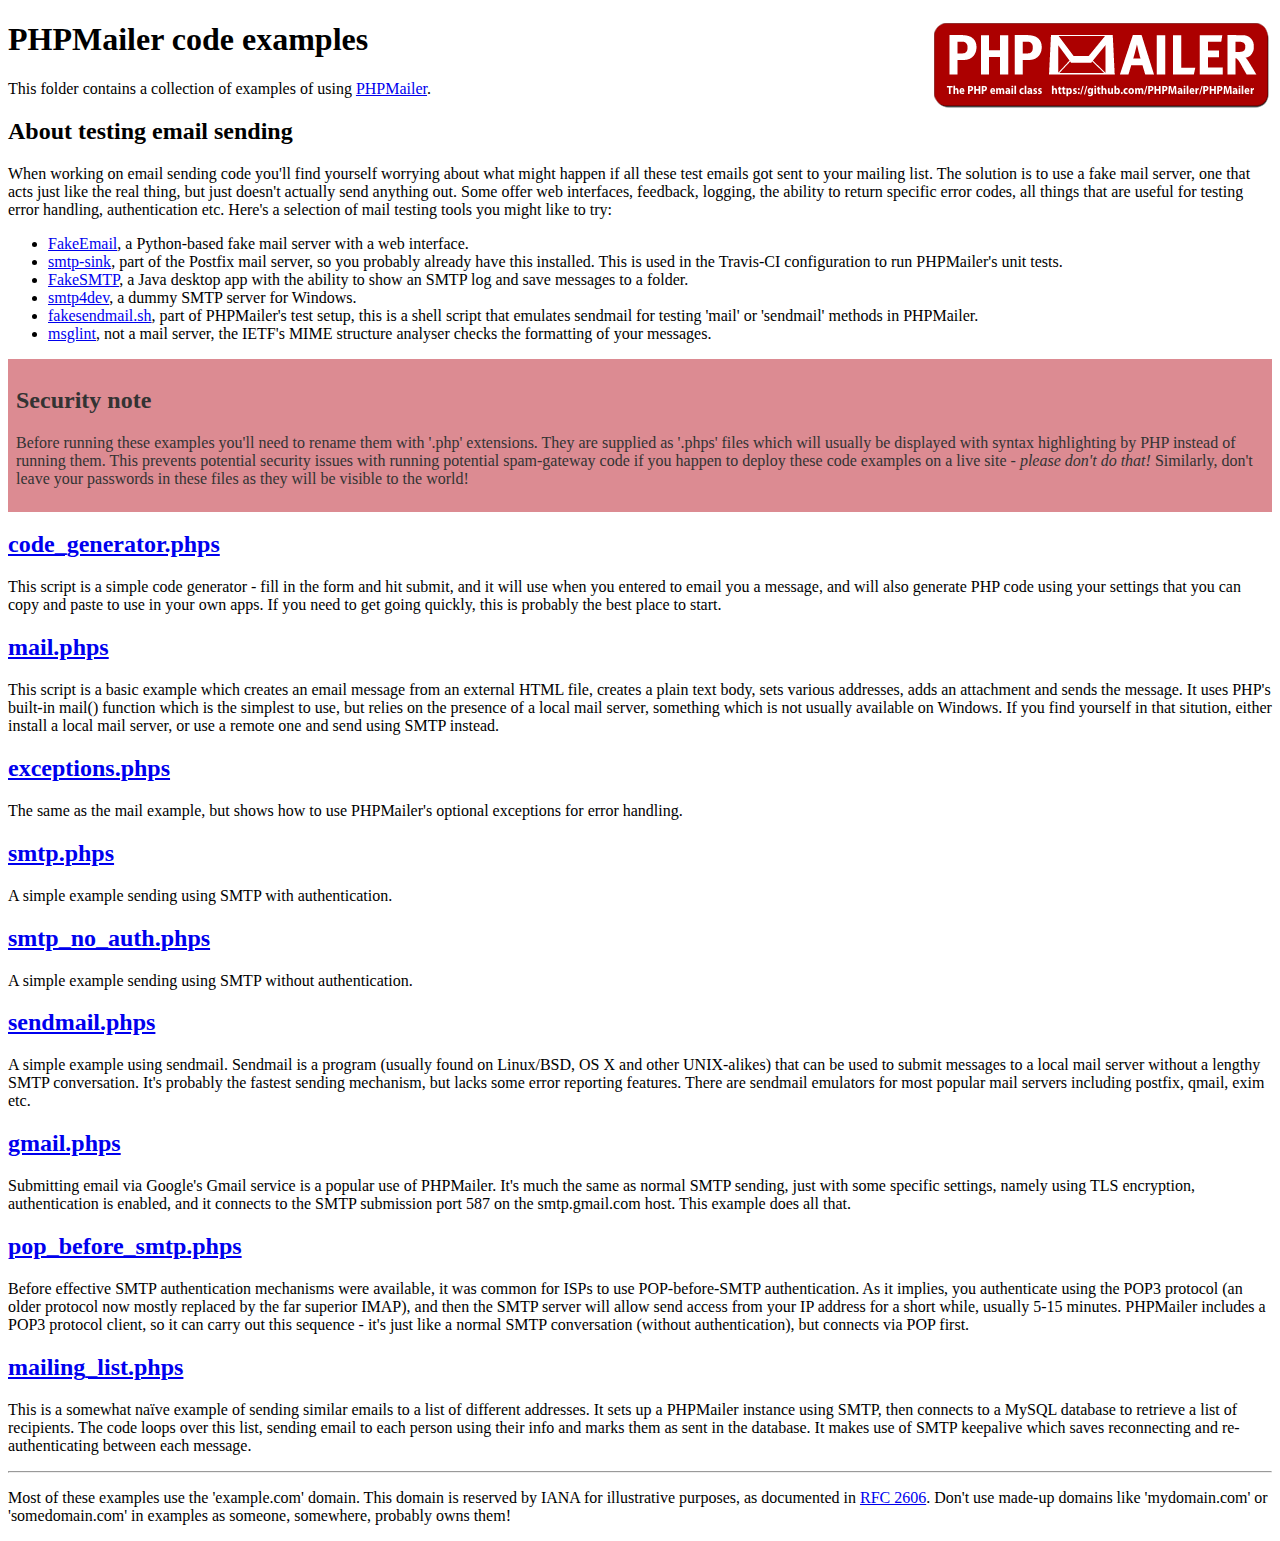
<file: inc/phpmailer/examples/index.html>
<!DOCTYPE html>
<html>
<head>
	<meta http-equiv="Content-Type" content="text/html; charset=utf-8" />
	<title>PHPMailer Examples</title>
</head>
<body>
<h1>PHPMailer code examples<a href="https://github.com/PHPMailer/PHPMailer"><img src="images/phpmailer.png" style="float:right; border:0;" alt="PHPMailer logo"></a></h1>
<p>This folder contains a collection of examples of using <a href="https://github.com/PHPMailer/PHPMailer">PHPMailer</a>.</p>
<h2>About testing email sending</h2>
<p>When working on email sending code you'll find yourself worrying about what might happen if all these test emails got sent to your mailing list. The solution is to use a fake mail server, one that acts just like the real thing, but just doesn't actually send anything out. Some offer web interfaces, feedback, logging, the ability to return specific error codes, all things that are useful for testing error handling, authentication etc. Here's a selection of mail testing tools you might like to try:</p>
<ul>
  <li><a href="https://github.com/isotoma/FakeEmail">FakeEmail</a>, a Python-based fake mail server with a web interface.</li>
  <li><a href="http://www.postfix.org/smtp-sink.1.html">smtp-sink</a>, part of the Postfix mail server, so you probably already have this installed. This is used in the Travis-CI configuration to run PHPMailer's unit tests.</li>
  <li><a href="https://github.com/Nilhcem/FakeSMTP">FakeSMTP</a>, a Java desktop app with the ability to show an SMTP log and save messages to a folder.</li>
  <li><a href="http://smtp4dev.codeplex.com">smtp4dev</a>, a dummy SMTP server for Windows.</li>
  <li><a href="https://github.com/PHPMailer/PHPMailer/blob/master/test/fakesendmail.sh">fakesendmail.sh</a>, part of PHPMailer's test setup, this is a shell script that emulates sendmail for testing 'mail' or 'sendmail' methods in PHPMailer.</li>
  <li><a href="http://tools.ietf.org/tools/msglint/">msglint</a>, not a mail server, the IETF's MIME structure analyser checks the formatting of your messages.</li>
</ul>
<div style="padding: 8px; color: #333333; background-color: #dc8b92">
<h2>Security note</h2>
<p>Before running these examples you'll need to rename them with '.php' extensions. They are supplied as '.phps' files which will usually be displayed with syntax highlighting by PHP instead of running them. This prevents potential security issues with running potential spam-gateway code if you happen to deploy these code examples on a live site - <em>please don't do that!</em> Similarly, don't leave your passwords in these files as they will be visible to the world!</p>
</div>
<h2><a href="code_generator.phps">code_generator.phps</a></h2>
<p>This script is a simple code generator - fill in the form and hit submit, and it will use when you entered to email you a message, and will also generate PHP code using your settings that you can copy and paste to use in your own apps. If you need to get going quickly, this is probably the best place to start.</p>
<h2><a href="mail.phps">mail.phps</a></h2>
<p>This script is a basic example which creates an email message from an external HTML file, creates a plain text body, sets various addresses, adds an attachment and sends the message. It uses PHP's built-in mail() function which is the simplest to use, but relies on the presence of a local mail server, something which is not usually available on Windows. If you find yourself in that sitution, either install a local mail server, or use a remote one and send using SMTP instead.</p>
<h2><a href="exceptions.phps">exceptions.phps</a></h2>
<p>The same as the mail example, but shows how to use PHPMailer's optional exceptions for error handling.</p>
<h2><a href="smtp.phps">smtp.phps</a></h2>
<p>A simple example sending using SMTP with authentication.</p>
<h2><a href="smtp_no_auth.phps">smtp_no_auth.phps</a></h2>
<p>A simple example sending using SMTP without authentication.</p>
<h2><a href="sendmail.phps">sendmail.phps</a></h2>
<p>A simple example using sendmail. Sendmail is a program (usually found on Linux/BSD, OS X and other UNIX-alikes) that can be used to submit messages to a local mail server without a lengthy SMTP conversation. It's probably the fastest sending mechanism, but lacks some error reporting features. There are sendmail emulators for most popular mail servers including postfix, qmail, exim etc.</p>
<h2><a href="gmail.phps">gmail.phps</a></h2>
<p>Submitting email via Google's Gmail service is a popular use of PHPMailer. It's much the same as normal SMTP sending, just with some specific settings, namely using TLS encryption, authentication is enabled, and it connects to the SMTP submission port 587 on the smtp.gmail.com host. This example does all that.</p>
<h2><a href="pop_before_smtp.phps">pop_before_smtp.phps</a></h2>
<p>Before effective SMTP authentication mechanisms were available, it was common for ISPs to use POP-before-SMTP authentication. As it implies, you authenticate using the POP3 protocol (an older protocol now mostly replaced by the far superior IMAP), and then the SMTP server will allow send access from your IP address for a short while, usually 5-15 minutes. PHPMailer includes a POP3 protocol client, so it can carry out this sequence - it's just like a normal SMTP conversation (without authentication), but connects via POP first.</p>
<h2><a href="mailing_list.phps">mailing_list.phps</a></h2>
<p>This is a somewhat naïve example of sending similar emails to a list of different addresses. It sets up a PHPMailer instance using SMTP, then connects to a MySQL database to retrieve a list of recipients. The code loops over this list, sending email to each person using their info and marks them as sent in the database. It makes use of SMTP keepalive which saves reconnecting and re-authenticating between each message.</p>
<hr>
<p>Most of these examples use the 'example.com' domain. This domain is reserved by IANA for illustrative purposes, as documented in <a href="http://tools.ietf.org/html/rfc2606">RFC 2606</a>. Don't use made-up domains like 'mydomain.com' or 'somedomain.com' in examples as someone, somewhere, probably owns them!</p>
</body>
</html>
</file>
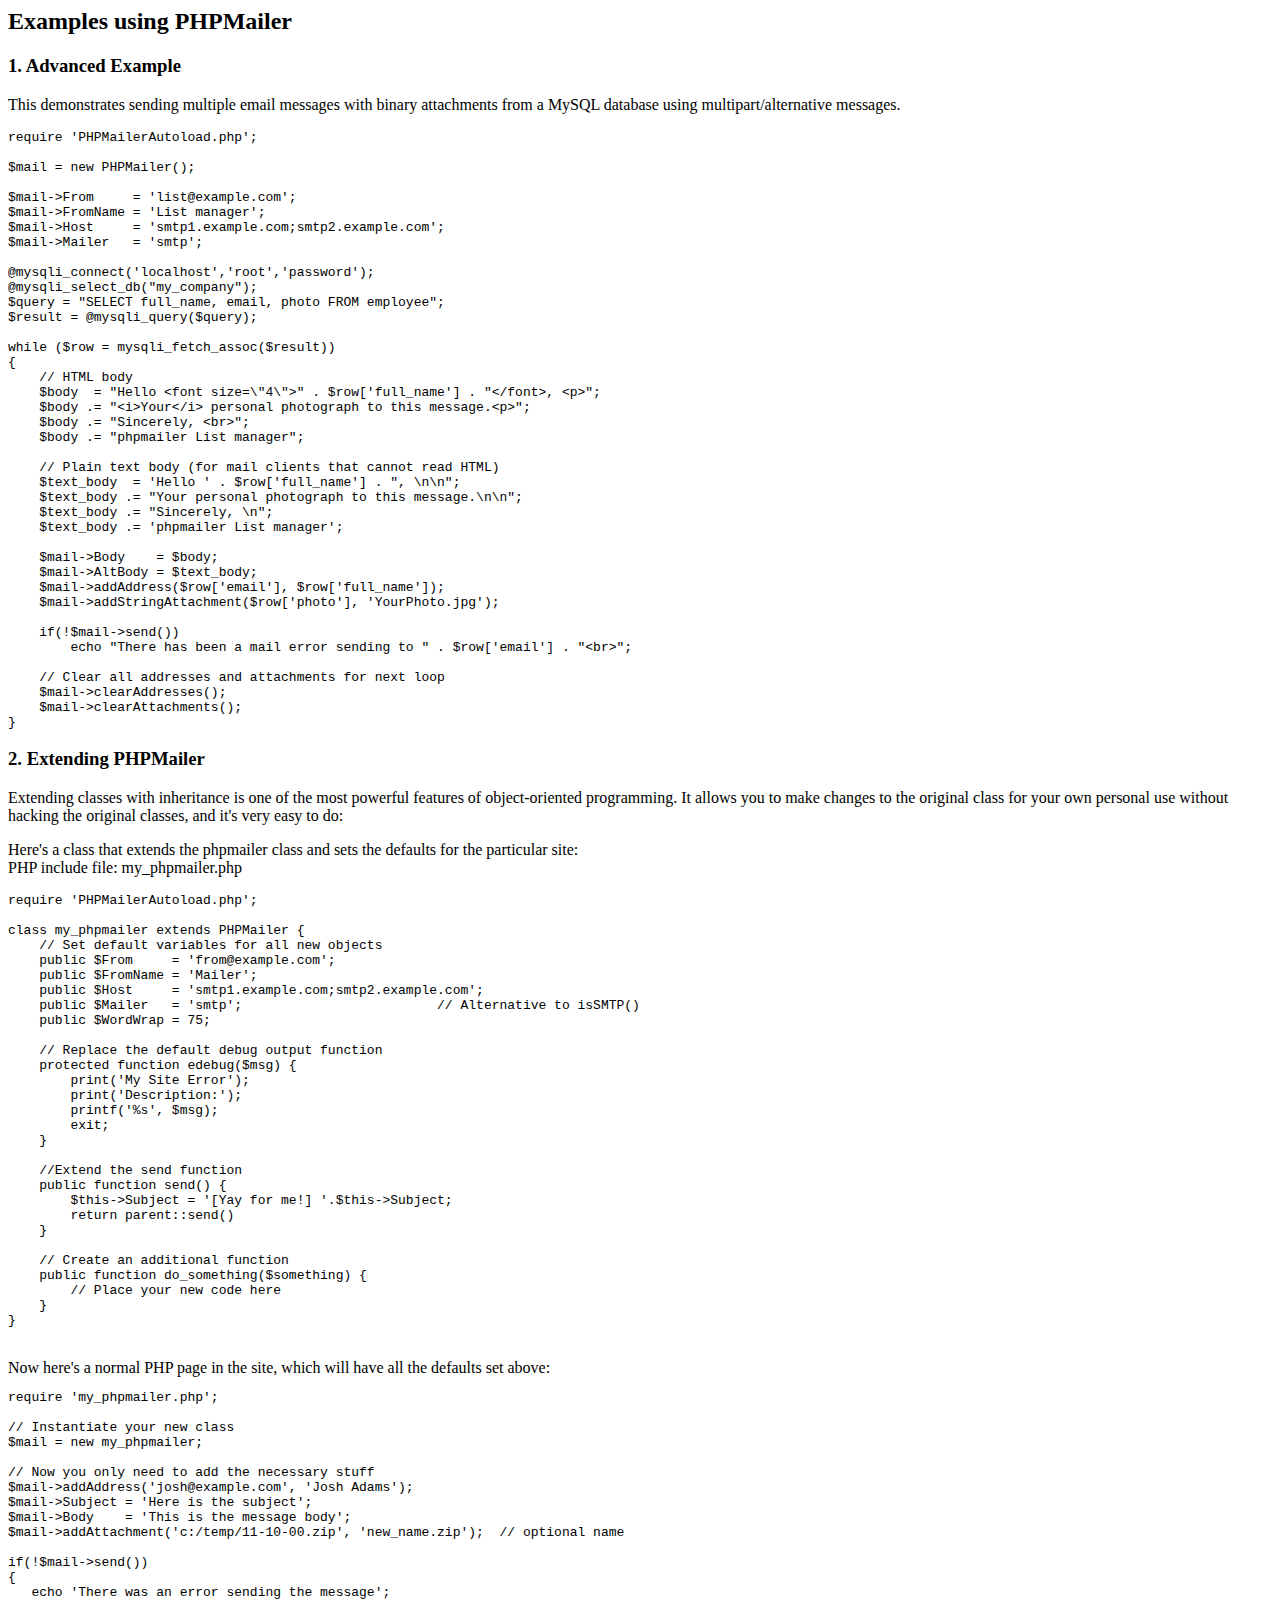
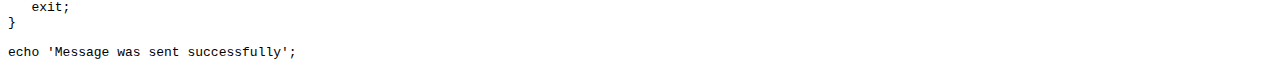
<file: inc/phpmailer/docs/extending.html>
<html>
<head>
<title>Examples using phpmailer</title>
</head>

<body>

<h2>Examples using PHPMailer</h2>

<h3>1. Advanced Example</h3>
<p>

This demonstrates sending multiple email messages with binary attachments
from a MySQL database using multipart/alternative messages.<p>

<pre>
require 'PHPMailerAutoload.php';

$mail = new PHPMailer();

$mail->From     = 'list@example.com';
$mail->FromName = 'List manager';
$mail->Host     = 'smtp1.example.com;smtp2.example.com';
$mail->Mailer   = 'smtp';

@mysqli_connect('localhost','root','password');
@mysqli_select_db("my_company");
$query = "SELECT full_name, email, photo FROM employee";
$result = @mysqli_query($query);

while ($row = mysqli_fetch_assoc($result))
{
    // HTML body
    $body  = "Hello &lt;font size=\"4\"&gt;" . $row['full_name'] . "&lt;/font&gt;, &lt;p&gt;";
    $body .= "&lt;i&gt;Your&lt;/i&gt; personal photograph to this message.&lt;p&gt;";
    $body .= "Sincerely, &lt;br&gt;";
    $body .= "phpmailer List manager";

    // Plain text body (for mail clients that cannot read HTML)
    $text_body  = 'Hello ' . $row['full_name'] . ", \n\n";
    $text_body .= "Your personal photograph to this message.\n\n";
    $text_body .= "Sincerely, \n";
    $text_body .= 'phpmailer List manager';

    $mail->Body    = $body;
    $mail->AltBody = $text_body;
    $mail->addAddress($row['email'], $row['full_name']);
    $mail->addStringAttachment($row['photo'], 'YourPhoto.jpg');

    if(!$mail->send())
        echo "There has been a mail error sending to " . $row['email'] . "&lt;br&gt;";

    // Clear all addresses and attachments for next loop
    $mail->clearAddresses();
    $mail->clearAttachments();
}
</pre>
<p>

<h3>2. Extending PHPMailer</h3>
<p>

Extending classes with inheritance is one of the most
powerful features of object-oriented programming. It allows you to make changes to the
original class for your own personal use without hacking the original
classes, and it's very easy to do:

<p>
Here's a class that extends the phpmailer class and sets the defaults
for the particular site:<br>
PHP include file: my_phpmailer.php
<p>

<pre>
require 'PHPMailerAutoload.php';

class my_phpmailer extends PHPMailer {
    // Set default variables for all new objects
    public $From     = 'from@example.com';
    public $FromName = 'Mailer';
    public $Host     = 'smtp1.example.com;smtp2.example.com';
    public $Mailer   = 'smtp';                         // Alternative to isSMTP()
    public $WordWrap = 75;

    // Replace the default debug output function
    protected function edebug($msg) {
        print('My Site Error');
        print('Description:');
        printf('%s', $msg);
        exit;
    }

    //Extend the send function
    public function send() {
        $this->Subject = '[Yay for me!] '.$this->Subject;
        return parent::send()
    }

    // Create an additional function
    public function do_something($something) {
        // Place your new code here
    }
}
</pre>
<br>
Now here's a normal PHP page in the site, which will have all the defaults set above:<br>

<pre>
require 'my_phpmailer.php';

// Instantiate your new class
$mail = new my_phpmailer;

// Now you only need to add the necessary stuff
$mail->addAddress('josh@example.com', 'Josh Adams');
$mail->Subject = 'Here is the subject';
$mail->Body    = 'This is the message body';
$mail->addAttachment('c:/temp/11-10-00.zip', 'new_name.zip');  // optional name

if(!$mail->send())
{
   echo 'There was an error sending the message';
   exit;
}

echo 'Message was sent successfully';
</pre>
</body>
</html>
</file>
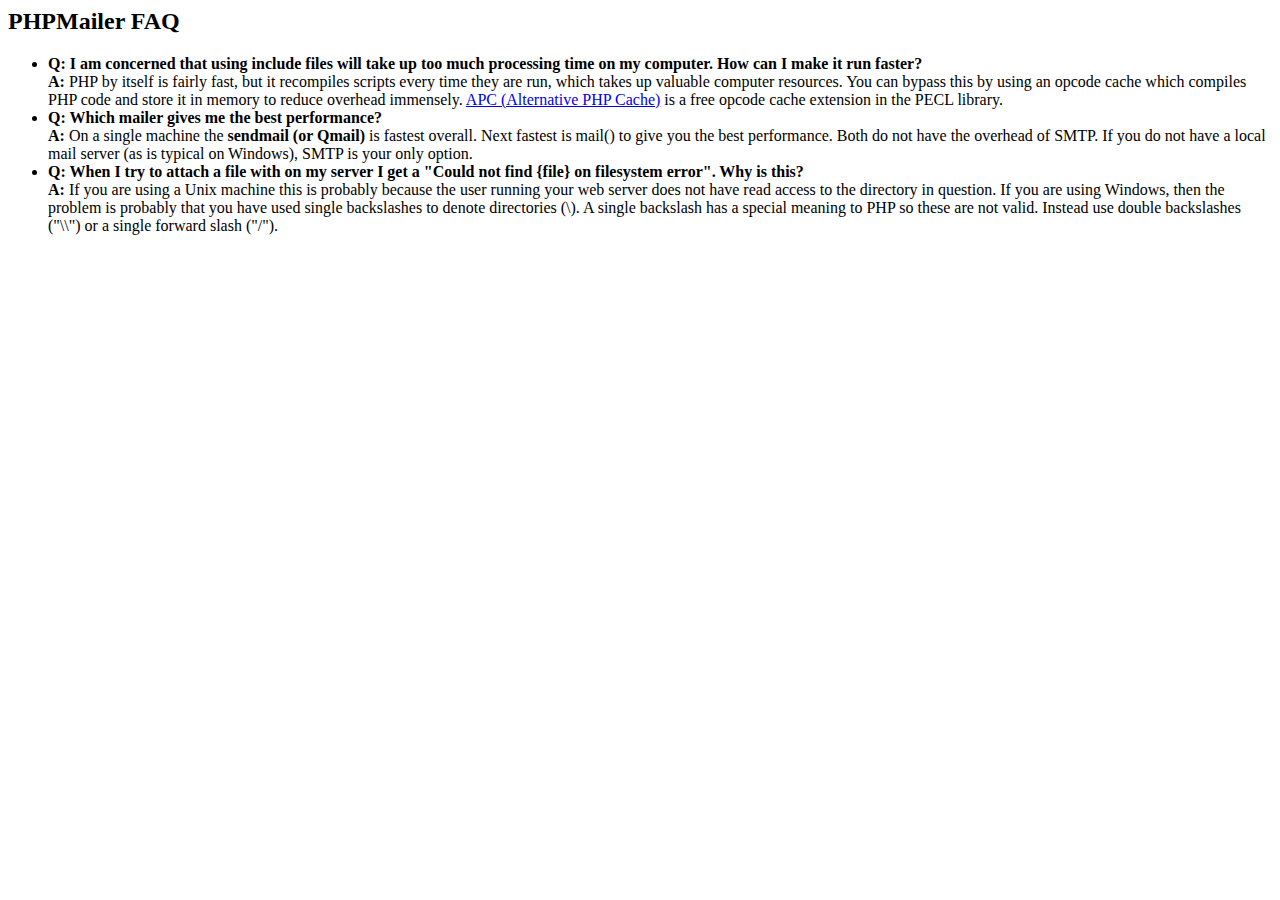
<file: inc/phpmailer/docs/faq.html>
﻿<html>
<head>
<title>PHPMailer FAQ</title>
</head>
<body>
<h2>PHPMailer FAQ</h2>
<ul>
    <li><strong>Q: I am concerned that using include files will take up too much
    processing time on my computer. How can I make it run faster?</strong><br>
    <strong>A:</strong> PHP by itself is fairly fast, but it recompiles scripts every time they are run, which takes up valuable
    computer resources. You can bypass this by using an opcode cache which compiles
    PHP code and store it in memory to reduce overhead immensely. <a href="http://www.php.net/apc/">APC
    (Alternative PHP Cache)</a> is a free opcode cache extension in the PECL library.</li>
    <li><strong>Q: Which mailer gives me the best performance?</strong><br>
    <strong>A:</strong> On a single machine the <strong>sendmail (or Qmail)</strong> is fastest overall.
    Next fastest is mail() to give you the best performance. Both do not have the overhead of SMTP.
    If you do not have a local mail server (as is typical on Windows), SMTP is your only option.</li>
    <li><strong>Q: When I try to attach a file with on my server I get a
    "Could not find {file} on filesystem error". Why is this?</strong><br>
    <strong>A:</strong> If you are using a Unix machine this is probably because the user
    running your web server does not have read access to the directory in question. If you are using Windows,
    then the problem is probably that you have used single backslashes to denote directories (\).
    A single backslash has a special meaning to PHP so these are not
    valid. Instead use double backslashes ("\\") or a single forward
    slash ("/").</li>
</ul>
</body>
</html>
</file>
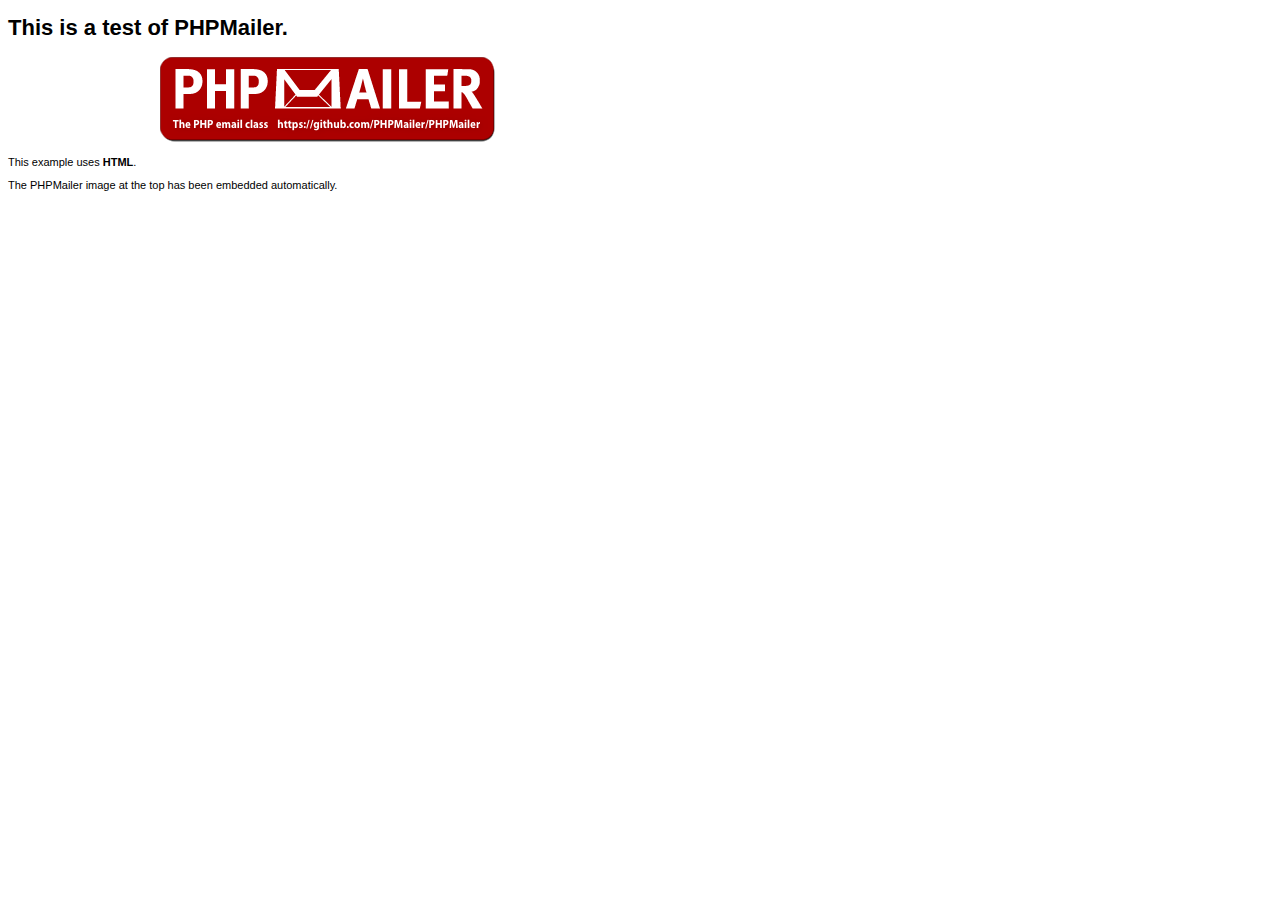
<file: inc/phpmailer/examples/contents.html>
<!DOCTYPE HTML PUBLIC "-//W3C//DTD HTML 4.01 Transitional//EN" "http://www.w3.org/TR/html4/loose.dtd">
<html>
<head>
  <meta http-equiv="Content-Type" content="text/html; charset=utf-8">
  <title>PHPMailer Test</title>
</head>
<body>
  <div style="width: 640px; font-family: Arial, Helvetica, sans-serif; font-size: 11px;">
    <h1>This is a test of PHPMailer.</h1>
    <div align="center">
      <a href="https://github.com/PHPMailer/PHPMailer/"><img src="images/phpmailer.png" height="90" width="340" alt="PHPMailer rocks"></a>
    </div>
    <p>This example uses <strong>HTML</strong>.</p>
    <p>The PHPMailer image at the top has been embedded automatically.</p>
  </div>
</body>
</html>
</file>
